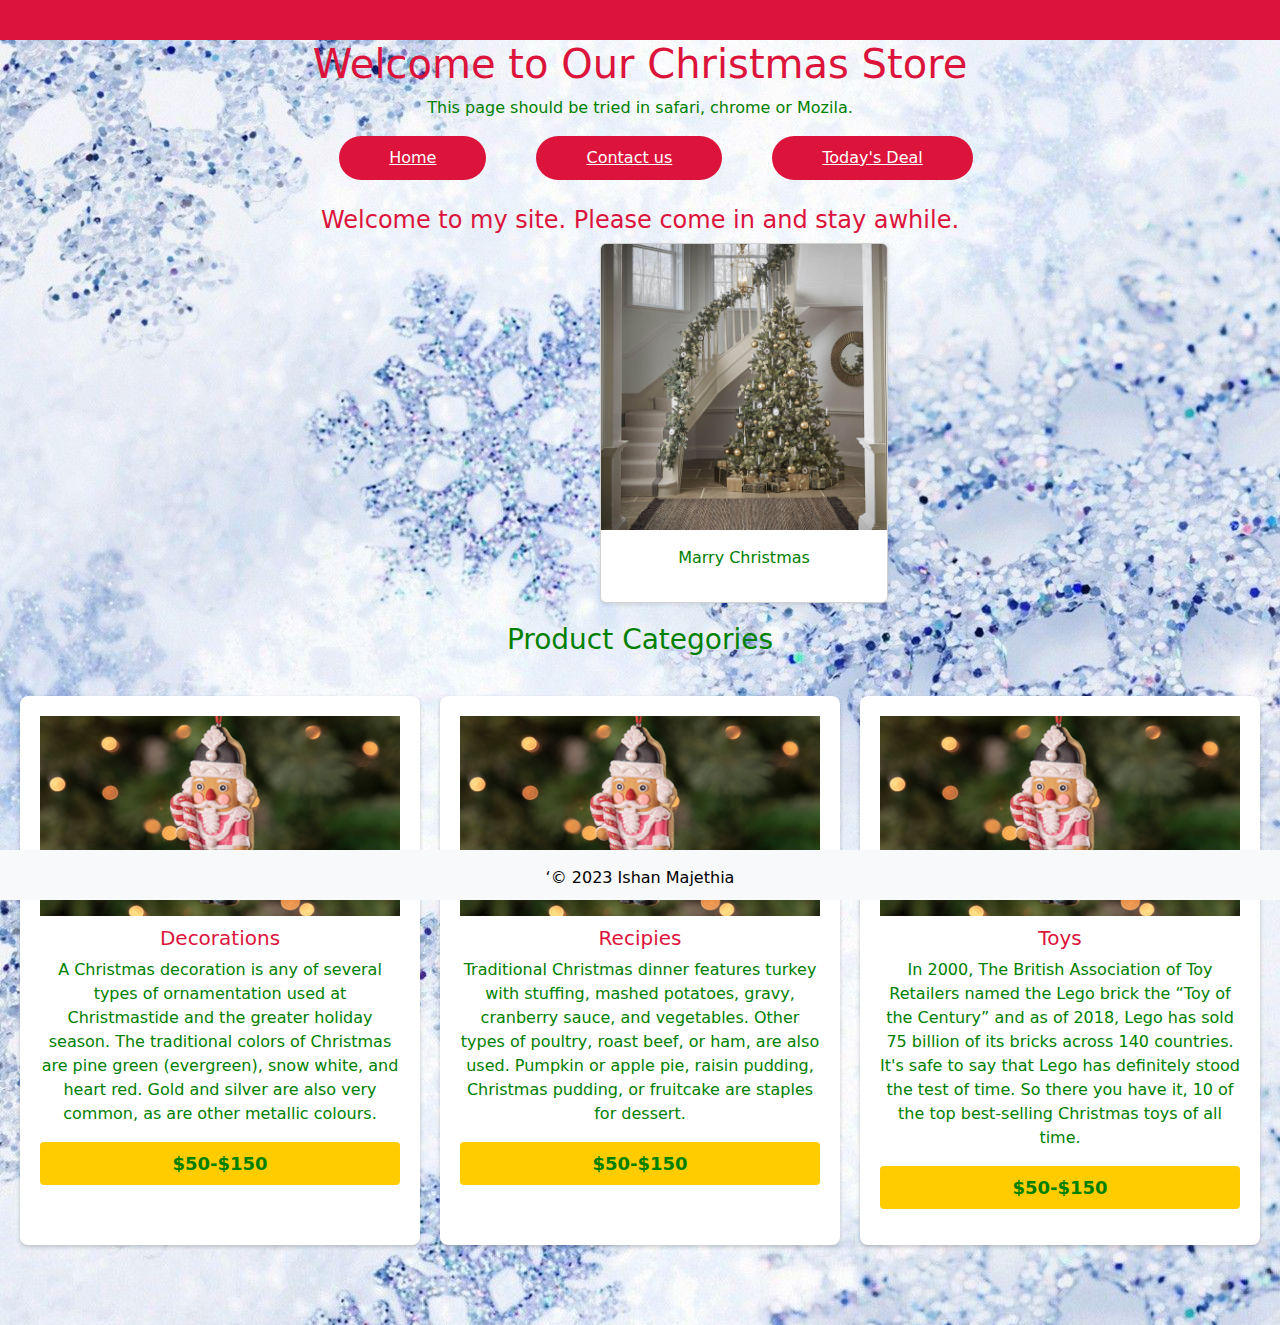
<file: index.html>
<!DOCTYPE html>
<html lang="en">
  <head>
    <meta charset="utf-8" />
    <title>Christmas Store</title>
    <link rel="stylesheet" href="style.css" type="text/css">
    <link rel="stylesheet" href="https://cdn.jsdelivr.net/npm/bootstrap@5.3.0/dist/css/bootstrap.min.css">
  </head>
  <body>
    <header role="banner"></header>
    <article>
      <section>
        <div id="content">
          <h1>Welcome to Our Christmas Store</h1>
          <p>This page should be tried in safari, chrome or Mozila.</p>
          <nav>
            <ul class="navbar_style">
              <li>
                <a href="index.html">Home</a>
              </li>
              <li>
                <a href="contact.html">Contact us</a>
              </li>
              <li>
                <a href="deals.html">Today&apos;s Deal</a>
              </li>
            </ul>
          </nav>
          <h1 id="sub_header">Welcome to my site. Please come in and stay awhile.</h1>
		  <div class="card" style="width: 18rem;">
			<img src="Tree.jpg" class="card-img-top" alt="...">
			<div class="card-body">
				<p>Marry Christmas</p>
			</div>
		  </div>
          <h1 id="product_header">Product Categories</h1>
          <div class="product-grid">
            <div class="product-card">
              <img class="card-img-top" src="decorations.jpg" height="200" alt="Product Image">
              <h3 class="product-title">Decorations</h3>
              <p class="product-description">A Christmas decoration is any of several types of ornamentation used at Christmastide and the greater holiday season. The traditional colors of Christmas are pine green (evergreen), snow white, and heart red. Gold and silver are also very common, as are other metallic colours. </p>
              <p class="product-price">$50-$150</p>
            </div>
            <div class="product-card">
              <img class="card-img-top" src="decorations.jpg" height="200" alt="Product Image">
              <h3 class="product-title">Recipies</h3>
              <p class="product-description">Traditional Christmas dinner features turkey with stuffing, mashed potatoes, gravy, cranberry sauce, and vegetables. Other types of poultry, roast beef, or ham, are also used. Pumpkin or apple pie, raisin pudding, Christmas pudding, or fruitcake are staples for dessert.</p>
              <p class="product-price">$50-$150</p>
            </div>
            <div class="product-card">
              <img class="card-img-top" src="decorations.jpg" height="200" alt="Product Image">
              <h3 class="product-title">Toys</h3>
              <p class="product-description">In 2000, The British Association of Toy Retailers named the Lego brick the “Toy of the Century” and as of 2018, Lego has sold 75 billion of its bricks across 140 countries. It's safe to say that Lego has definitely stood the test of time. So there you have it, 10 of the top best-selling Christmas toys of all time. </p>
              <p class="product-price">$50-$150</p>
            </div>
          </div>
          <!-- Add more product cards as needed -->
        </div>
      </section>
    </article>
    <main></main>
    <footer class="fixed-bottom text-center bg-light p-3"> ‘© 2023 Ishan Majethia </footer>
  </body>
</html>
</file>
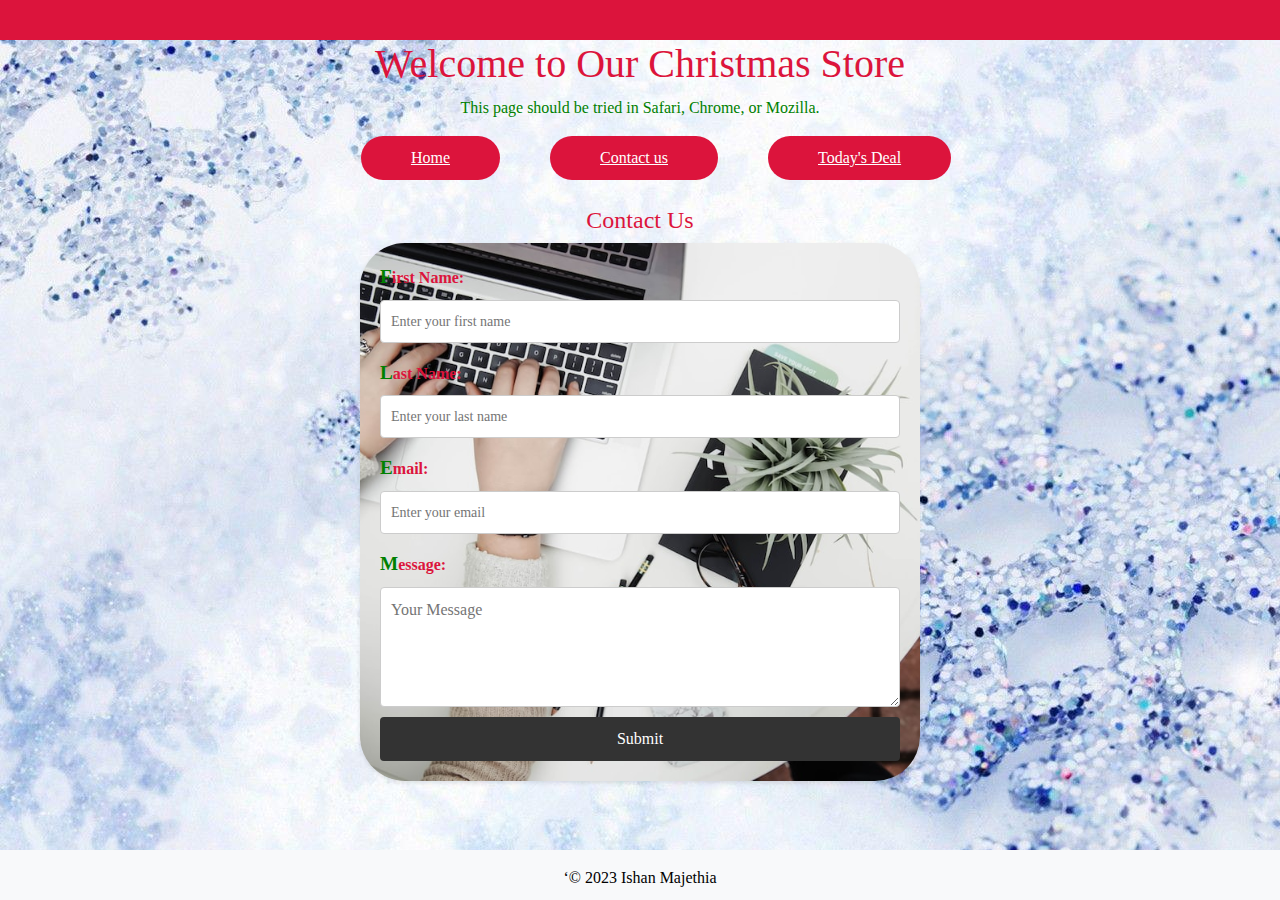
<file: contact.html>
<!DOCTYPE html>
<html lang="en">
  <head>
    <meta charset="utf-8" />
    <title>Christmas Store</title>
    <link rel="stylesheet" href="style.css" type="text/css" />
    <link
      rel="stylesheet"
      href="https://cdn.jsdelivr.net/npm/bootstrap@5.3.0/dist/css/bootstrap.min.css"
    />
    <link rel="stylesheet" href="sass_style.css" />
  </head>

  <body id="contact_body">
    <header role="banner"></header>
    <article>
      <section>
        <div id="content">
          <h1>Welcome to Our Christmas Store</h1>
          <p>This page should be tried in Safari, Chrome, or Mozilla.</p>
          <nav>
            <ul class="navbar_style">
              <li><a href="index.html">Home</a></li>
              <li><a href="contact.html">Contact us</a></li>
              <li><a href="deals.html">Today's Deal</a></li>
            </ul>
          </nav>

          <h1 id="sub_header">Contact Us</h1>

          <div class="form-container">
            <form action="index.html" method="post">
              <label for="firstName">First Name:</label>
              <input
                type="text"
                id="firstName"
                name="firstName"
                placeholder="Enter your first name"
                required
              />

              <label for="lastName">Last Name:</label>
              <input
                type="text"
                id="lastName"
                name="lastName"
                placeholder="Enter your last name"
                required
              />

              <label for="email">Email:</label>
              <input
                type="email"
                id="email"
                name="email"
                placeholder="Enter your email"
                required
              />

              <label for="message">Message:</label>
              <textarea
                id="message"
                name="message"
                placeholder="Your Message"
                required
              ></textarea>

              <input
                class="btn btn-primary"
                style="margin-top: 10px;"
                type="submit"
                value="Submit"
              />
            </form>
          </div>
        </div>
      </section>
    </article>
    <aside></aside>

    <main></main>
    <footer class="fixed-bottom text-center bg-light p-3">
      ‘© 2023 Ishan Majethia
    </footer>
  </body>
</html>
</file>
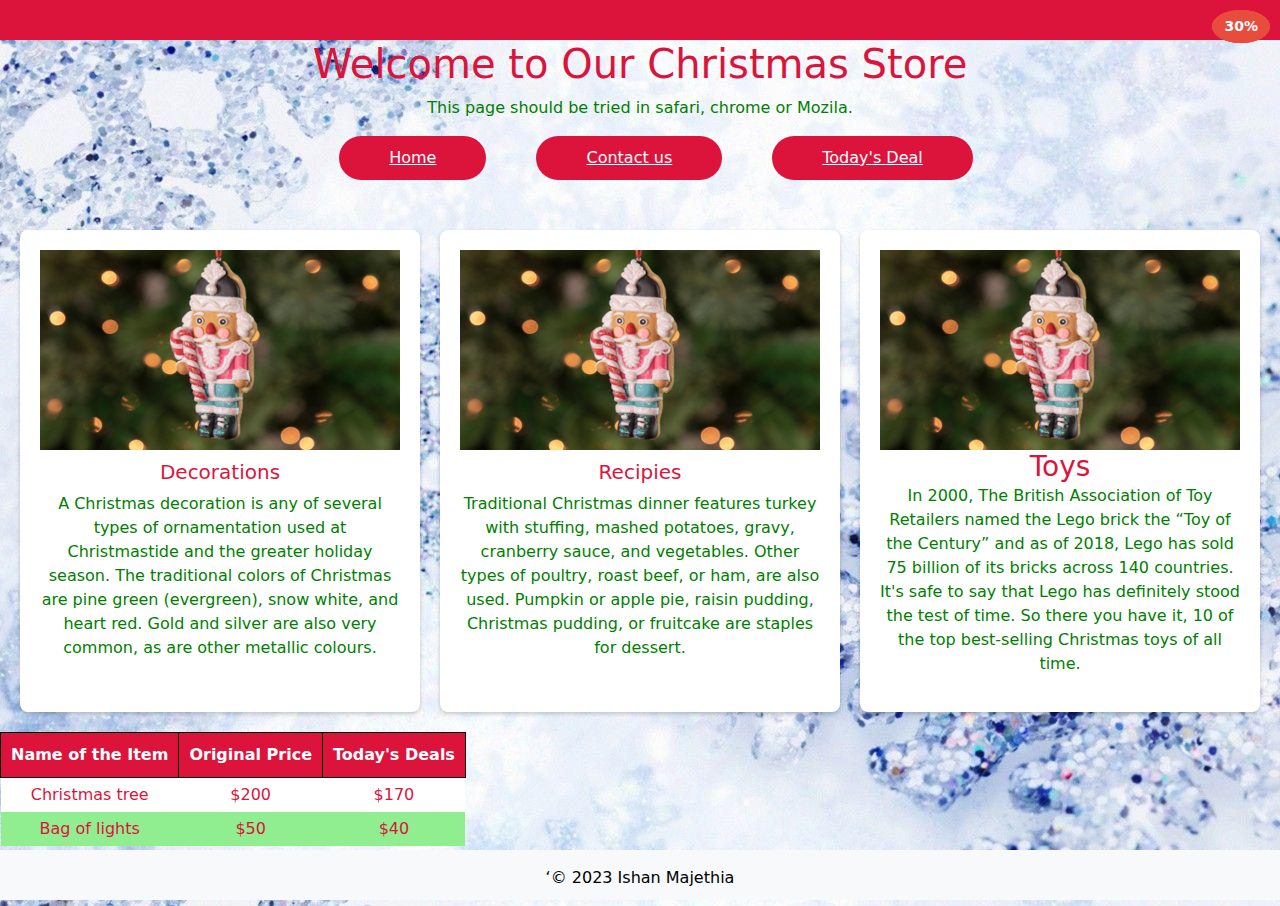
<file: deals.html>
<!DOCTYPE html>
<html lang="en">
  <head>
    <meta charset="utf-8" />
    <title>Christmas Store</title>
    <link rel="stylesheet" href="style.css" type="text/css">
    <link rel="stylesheet" href="https://cdn.jsdelivr.net/npm/bootstrap@5.3.0/dist/css/bootstrap.min.css">
  </head>
  <body>
    <header role="banner"></header>
    <article>
      <section>
        <div id="content">
          <h1>Welcome to Our Christmas Store</h1>
          <p>This page should be tried in safari, chrome or Mozila.</p>
          <nav>
            <ul class="navbar_style">
              <li>
                <a href="index.html">Home</a>
              </li>
              <li>
                <a href="contact.html">Contact us</a>
              </li>
              <li>
                <a href="deals.html">Today&apos;s Deal</a>
              </li>
            </ul>
          </nav>
          <div class="product-grid">
            <div class="product-card">
              <img class="card-img-top" src="decorations.jpg" height="200" alt="Product Image">
              <h3 class="product-title">Decorations</h3>
              <p class="product-description">A Christmas decoration is any of several types of ornamentation used at Christmastide and the greater holiday season. The traditional colors of Christmas are pine green (evergreen), snow white, and heart red. Gold and silver are also very common, as are other metallic colours. </p>
              <div class="discount-label">
                <span class="discount">15%</span>
              </div>
            </div>
            <div class="product-card">
              <img class="card-img-top" src="decorations.jpg" height="200" alt="Product Image">
              <h3 class="product-title">Recipies</h3>
              <p class="product-description">Traditional Christmas dinner features turkey with stuffing, mashed potatoes, gravy, cranberry sauce, and vegetables. Other types of poultry, roast beef, or ham, are also used. Pumpkin or apple pie, raisin pudding, Christmas pudding, or fruitcake are staples for dessert.</p>
              <div class="discount-label">
                <span class="discount">10%</span>
              </div>
            </div>
            <div class="product-card">
              <img class="card-img-top" src="decorations.jpg" height="200" alt="Product Image">
              <div class="card-body">
                <h3 class="card-title">Toys</h3>
                <p class="card-text">In 2000, The British Association of Toy Retailers named the Lego brick the “Toy of the Century” and as of 2018, Lego has sold 75 billion of its bricks across 140 countries. It's safe to say that Lego has definitely stood the test of time. So there you have it, 10 of the top best-selling Christmas toys of all time. </p>
                <div class="discount-label">
                  <span class="discount">30%</span>
                </div>
              </div>
            </div>
            <!-- Add more product cards as needed -->

			
          </div>
          <table>
            <thead>
              <tr>
                <th>Name of the Item</th>
                <th>Original Price </th>
                <th>Today's Deals</th>
              </tr>
            </thead>
            <tr>
              <td>Christmas tree</td>
              <td>$200</td>
              <td>$170</td>
            </tr>
            <tr>
              <td>Bag of lights</td>
              <td>$50</td>
              <td>$40</td>
            </tr>
          </table>
        </div>
      </section>
    </article>
    <main></main>
    <footer class="fixed-bottom text-center bg-light p-3"> ‘© 2023 Ishan Majethia </footer>
  </body>
</html>
</file>
<file: style.css>
body {
  background-color: #fdf5bc;
  background-image: url("R.jpeg");
}

#contact_body {
  font-family:'Times New Roman', Times, serif
}
h1{
  color: crimson;
}

header {
  position: fixed;
  top: 0;
  left: 0;
  width: 100%;
  background-color: crimson;
  height: 40px;
}

#content {
  padding-top: 40px;
  text-align: center;
  height: calc(100% - 50px);
  color: crimson;
}

nav {
  position: relative;
  background-color: transparent;
}
.navbar_stlye li a{
  border-radius: inherit;
}

ul {
  list-style-type: none;
  padding: 0;
  margin: 0;
  display: flex;
  justify-content: center;
}

li {
  margin-right: 50px;
}

li:last-child {
  margin-right: 0;
}
.card{
  border-radius: 10px;
  margin-left: 600px;
  box-shadow: 0 2px 4px rgba(0, 0, 0, 0.1);
  z-index: -10;
}

a{
  text-decoration: none;
  color: white;
  padding: 10px 50px;
  display: flex;
  margin-bottom: 10px;
  background-color: crimson;
  border-radius: inherit;

}

nav ul li a {
  color: white;
  border-radius: 100px;
}

a:hover:before {
  visibility: visible;
  transform: scaleX(1);
}


ul.navbar_style li a:hover {
  background-color: orange;
  color: black;
}

ul.navbar_style li a:visited {
  color: palegreen;
}

ul.navbar_style li a:active {
  background-color: white;
}

.product-grid {
  display: grid;
  grid-template-columns: repeat(3, 1fr);
  gap: 20px;
  margin-top: 20px;
  padding: 20px;
  border-radius: 8px;

}

#product_header {
  color: green;
  font-size: 28px;
  margin-top: 20px;
  text-align: center;
}

.product-card {
  background-color: white;
  padding: 20px;
  border-radius: 8px;
  box-shadow: 0 2px 4px rgba(0, 0, 0, 0.2);
  transition: transform 0.3s ease;
}

.product-card:hover {
  transform: translateY(-5px);
  box-shadow: 0 4px 8px rgba(0, 0, 0, 0.2);
}

.product-image {
  width: 100%;
  border-radius: 8px;
}

.product-title {
  font-size: 20px;
  margin-top: 10px;
  text-align: center;
}

.product-description {
  font-size: 16px;
  margin-top: 5px;
  text-align: center;
}

.product-price {
  font-size: 18px;
  font-weight: bold;
  text-align: center;
  margin-top: 10px;
  padding: 8px 12px;
  background-color: #ffcc00;
  border-radius: 4px;
}

.discount-label {
  background-color: #e74c3c;
  color: white;
  font-weight: bold;
  font-size: 14px;
  padding: 6px 12px;
  border-radius: 50%;
  position: absolute;
  top: 10px;
  right: 10px;
}


h1 {
  color: green;
  font-size: 34px;
  margin-bottom: 10px;
  margin-top: 10px;
}

#sub_header {
  color: crimson;
  font-size: 24px;
}

p {
  color: green;
}

footer {
  position: fixed;
  left: 0;
  bottom: 0;
  width: 100%;
  height: 50px;
  background-color: lightseagreen;
  color: black;
  justify-content: center;
  z-index: 9999;
}

main {
  margin-top: 60px;
}

.form-container {
  position: relative;
  background-image: url('photo-1487611459768-bd414656ea10.jpeg');
  background-color: rgba(255, 255, 255, 0.8);
  background-size: cover;
  background-position: center;
  padding: 20px;
  width: 560px;
  margin-bottom: 200px;
  margin: 0 auto;
  box-shadow: 0 2px 4px rgba(0, 0, 0, 0.1);
  z-index: 1;
  border-radius: 45px;
}

form {
  display: flex;
  flex-direction: column;
}

label {
  font-weight: bold;
  margin-bottom: 8px;
  text-align: left;
}

label::first-letter {
  color:green;
  font-size: 1.2em;
}

input[type="text"],
input[type="email"],

textarea {
  padding: 10px;
  margin-bottom: 16px;
  border: 1px solid #ccc;
  border-radius: 4px;
  font-size: 14px;
  transition: background-color 0.3s;
  
}

input[type="text"]:focus,
input[type="email"]:focus,
textarea:focus {
  background-color: lightblue;
}

input[type="submit"] {
  background-color: crimson;
  color: green;
  padding: 10px 16px;
  border: none;
  border-radius: 4px;
  cursor: pointer;
}

textarea {
  height: 120px;
}

input[type="submit"] {
  background-color: #333;
  color: #fff;
  padding: 10px 16px;
  border: none;
  border-radius: 4px;
  cursor: pointer;
}

input[type="submit"]:hover {
  background-color: #555;
}


.footer-content {
  display: flex;
  justify-content: center;
  align-items: center;
  height: 100%;
}

#my_image {
  margin-top: 20px;
  padding: 10px;
  border: 20px;
  border-color: red;
  border-style: solid;
}

p.highlight {
  color: green;
}




thead th {
  background-color: crimson;
  color: #fff;
  font-weight: bold;
  padding: 10px;
  border: 1px solid black;
}

tbody tr:nth-child(even) {
  background-color: lightgreen;
}

tbody tr:nth-child(odd) {
  background-color: white;
}

tr {
  border: 1px solid black;
}

td {
  padding: 5px;
  border: 1px solid black;
}

tbody tr:hover {
  background-color: greenyellow;
}
</file>
<file: sass_style.css>
.my-button {
  background-color: blue;
  color: white;
  padding: 10px 20px;
  border-radius: 5px;
}

/*# sourceMappingURL=sass_style.css.map */
</file>
